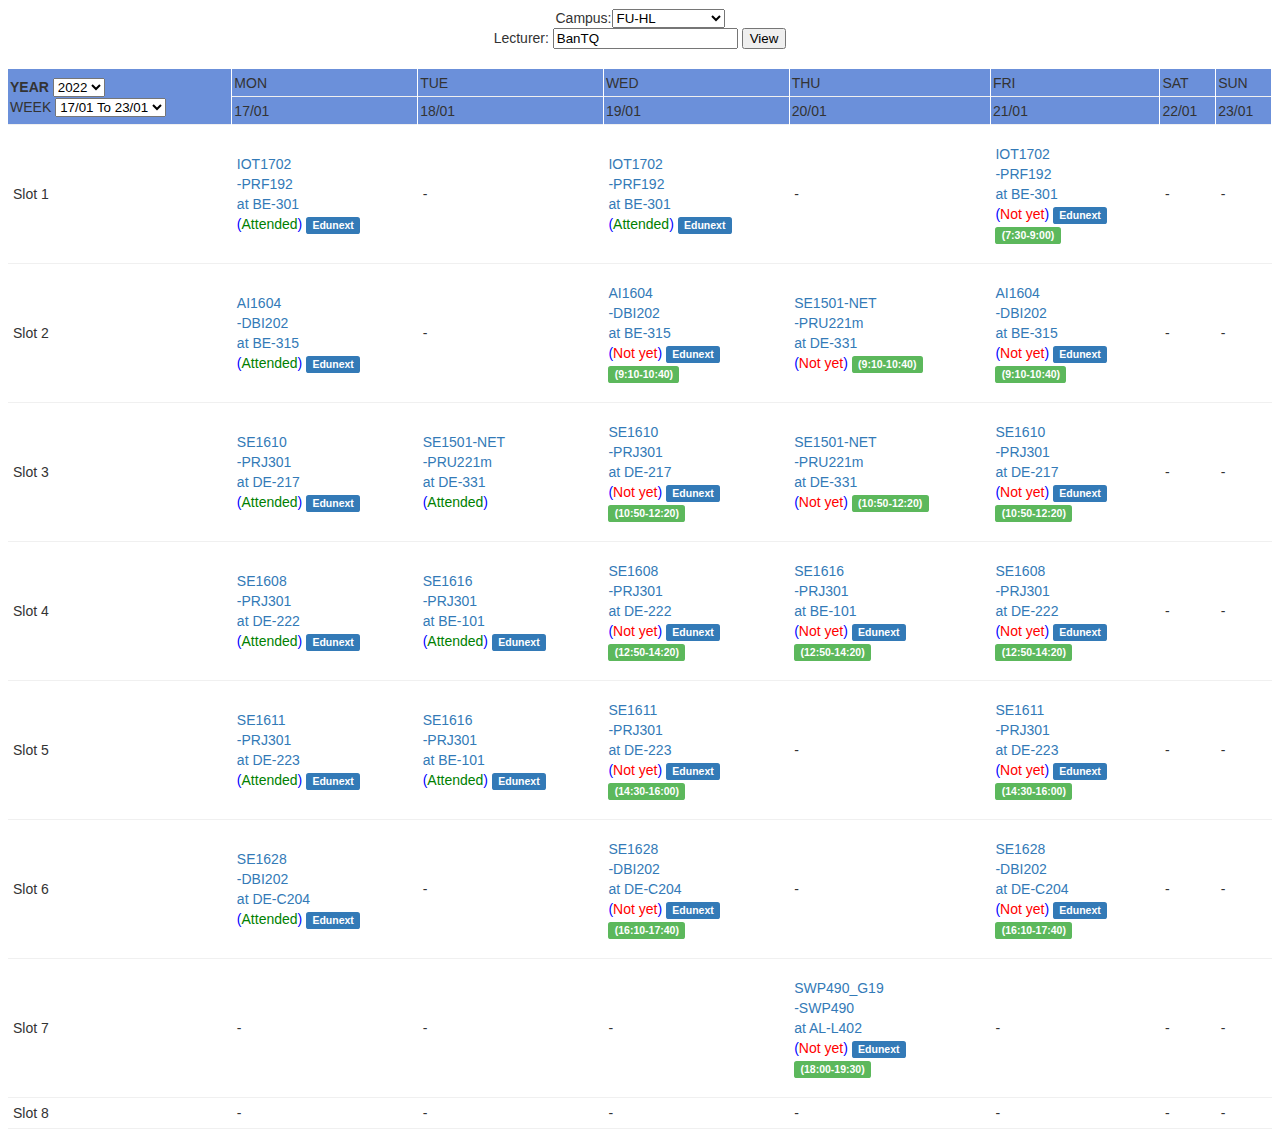
<file: AttendStudent/web/index.html>
<!DOCTYPE html>
<!--
Click nbfs://nbhost/SystemFileSystem/Templates/Licenses/license-default.txt to change this license
Click nbfs://nbhost/SystemFileSystem/Templates/JSP_Servlet/Html.html to edit this template
-->
<html>
    <head>
        <title>TODO supply a title</title>
        <meta charset="UTF-8">
        <meta name="viewport" content="width=device-width, initial-scale=1.0">
        <link rel="stylesheet" href="css/indexcss.css"/>
    </head>
    <body>
        <div>
            <div style="text-align: center">
            Campus:<select name="campus">
                <option>Select Campus</option>
                <option selected="selected" value="HL">FU-HL</option>
                <option value="HCM">FU-HCM</option>
                <option value="DN">FU-DN</option>
                <option value="CT">FU-CT</option>
                <option value="QN">FU-QN</option>
            </select>
            </div>
            <div style="text-align: center">
            Lecturer: <input type="text" name="lecturer" value="BanTQ"/>
            <input type="submit" value="View"/>
            </div>
            <br/>
            <table style="border-bottom: 0 none">
                <thead>
                    <tr>
                        <th rowspan="2">
                            <strong>YEAR</strong> <select>
                                <option value="2020">2020</option>
                                <option value="2021">2021</option>
                                <option selected="selected" value="2022">2022</option>
                                <option value="2023">2023</option>
                                <option value="2024">2024</option>
                                <option value="2025">2025</option>
                            </select>
                            <br/>
                            WEEK <select>
                                <option value="1">03/01 To 09/01</option> 
                                <option value="2">10/01 To 16/01</option> 
                                <option  selected="selected" value="3">17/01 To 23/01</option> 
                                <option value="4">31/01 To 06/02</option> 
                                <option value="5">07/02 To 13/02</option> 
                                <option value="6">14/02 To 20/03</option> 
                                <option value="7">21/02 To 27/02</option> 
                                <option value="8">28/02 To 06/03</option> 
                                <option value="9">07/03 To 13/03</option>  
                                <option value="10">14/03 To 20/03</option> 
                                <option value="11">21/03 To 27/03</option> 
                            </select>
                        </th>
                        <th>MON</th>
                        <th>TUE</th>
                        <th>WED</th>
                        <th>THU</th>
                        <th>FRI</th>
                        <th>SAT</th>
                        <th>SUN</th>
                    </tr>
                    <tr>
                        <th>17/01</th>
                        <th>18/01</th>
                        <th>19/01</th>
                        <th>20/01</th>
                        <th>21/01</th>
                        <th>22/01</th>
                        <th>23/01</th>
                    </tr>
                </thead>
                <tbody>

                    <tr>
                        <td>Slot 1 </td>
                        <td>
                            <p><a href="http://localhost:9999/MyProject/activity.html" style="color:#337ab7">IOT1702
                                    <br>-PRF192
                                    <br> at BE-301
                                </a>

                                <a> <br>(<font color="Green">Attended</font>)
                                </a>
                                <a class="label label-primary" href="">Edunext</a>
                            </p>
                        </td>
                        <td>-</td>
                        <td>
                            <p><a href="http://localhost:9999/MyProject/activity.html" style="color:#337ab7">IOT1702
                                    <br>-PRF192
                                    <br> at BE-301
                                </a>

                                <a> <br>(<font color="Green">Attended</font>)
                                </a>
                                <a class="label label-primary" href="">Edunext</a>
                            </p>
                        </td>
                        <td>-</td>
                        <td>
                            <p><a href="http://localhost:9999/MyProject/activity.html" style="color:#337ab7">IOT1702
                                    <br>-PRF192
                                    <br> at BE-301
                                </a>

                                <a> <br>(<font color="Red">Not yet</font>)
                                </a>
                                <a class="label label-primary" href="">Edunext</a>
                                <br>
                                <span class="label label-success">(7:30-9:00)</span>
                            </p>
                        </td>
                        <td>-</td>
                        <td>-</td>
                    </tr>
                    <tr>
                        <td>Slot 2 </td>
                        <td>
                            <p><a href="" style="color:#337ab7">AI1604
                                    <br>-DBI202
                                    <br> at BE-315
                                </a>

                                <a> <br>(<font color="Green">Attended</font>)
                                </a>
                                <a class="label label-primary" href="">Edunext</a>
                            </p>
                        </td>
                        <td>-</td>
                        <td>  
                            <p><a href="" style="color:#337ab7">AI1604
                                    <br>-DBI202
                                    <br> at BE-315
                                </a>

                                <a> <br>(<font color="red">Not yet</font>)
                                </a>
                                <a class="label label-primary" href="">Edunext</a>
                                <br>
                                <span class="label label-success">(9:10-10:40)</span>
                            </p>
                        </td>
                        <td>
                            <p><a href="" style="color:#337ab7">SE1501-NET
                                    <br>-PRU221m
                                    <br> at DE-331
                                </a>
                                <a> <br>(<font color="red">Not yet</font>)
                                </a>
                                <span class="label label-success">(9:10-10:40)</span>
                            </p>
                        </td>
                        <td>
                            <p><a href="" style="color:#337ab7">AI1604
                                    <br>-DBI202
                                    <br> at BE-315
                                </a>
                                <a> <br>(<font color="red">Not yet</font>)
                                </a>
                                <a class="label label-primary" href="">Edunext</a>
                                <br>
                                <span class="label label-success">(9:10-10:40)</span>
                            </p>
                        </td>
                        <td>-</td>
                        <td>-</td>
                    </tr>
                    <tr>
                        <td>Slot 3 </td>
                        <td>
                            <p><a href="" style="color:#337ab7">SE1610
                                    <br>-PRJ301
                                    <br> at DE-217
                                </a>

                                <a> <br>(<font color="green">Attended</font>)
                                </a>
                                <a class="label label-primary" href="">Edunext</a>
                            </p>
                        </td>
                        <td>  
                            <p><a href="" style="color:#337ab7">SE1501-NET
                                    <br>-PRU221m
                                    <br> at DE-331
                                </a>
                                <a> <br>(<font color="green">Attended</font>)
                                </a>
                            </p>
                        </td>
                        <td>
                            <p><a href="" style="color:#337ab7">SE1610
                                    <br>-PRJ301
                                    <br> at DE-217
                                </a>

                                <a> <br>(<font color="Red">Not yet</font>)
                                </a>
                                <a class="label label-primary" href="">Edunext</a>
                                <br>
                                <span class="label label-success">(10:50-12:20)</span>
                            </p>
                        </td>
                        <td>  
                            <p><a href="" style="color:#337ab7">SE1501-NET
                                    <br>-PRU221m
                                    <br> at DE-331
                                </a>
                                <a> <br>(<font color="red">Not yet</font>)
                                </a>
                                <span class="label label-success">(10:50-12:20)</span>
                            </p>
                        </td>
                        <td>
                            <p><a href="" style="color:#337ab7">SE1610
                                    <br>-PRJ301
                                    <br> at DE-217
                                </a>

                                <a> <br>(<font color="Red">Not yet</font>)
                                </a>
                                <a class="label label-primary" href="">Edunext</a>
                                <br>
                                <span class="label label-success">(10:50-12:20)</span>
                            </p>
                        </td>
                        <td>-</td>
                        <td>-</td>
                    </tr>
                    <tr>
                        <td>Slot 4 </td>
                        <td>
                            <p><a href="" style="color:#337ab7">SE1608
                                    <br>-PRJ301
                                    <br> at DE-222
                                </a>

                                <a> <br>(<font color="green">Attended</font>)
                                </a>
                                <a class="label label-primary" href="">Edunext</a>
                            </p>
                        </td>
                        <td>   
                            <p><a href="" style="color:#337ab7">SE1616
                                    <br>-PRJ301
                                    <br> at BE-101
                                </a>

                                <a> <br>(<font color="green">Attended</font>)
                                </a>
                                <a class="label label-primary" href="">Edunext</a>
                            </p>
                        </td>
                        <td>
                            <p><a href="" style="color:#337ab7">SE1608
                                    <br>-PRJ301
                                    <br> at DE-222
                                </a>

                                <a> <br>(<font color="Red">Not yet</font>)
                                </a>
                                <a class="label label-primary" href="">Edunext</a>
                                <br>
                                <span class="label label-success">(12:50-14:20)</span>
                            </p>
                        </td>
                        <td>
                            <p><a href="" style="color:#337ab7">SE1616
                                    <br>-PRJ301
                                    <br> at BE-101
                                </a>

                                <a> <br>(<font color="Red">Not yet</font>)
                                </a>
                                <a class="label label-primary" href="">Edunext</a>
                                <br>
                                <span class="label label-success">(12:50-14:20)</span>
                            </p>
                        </td>
                        <td> 
                            <p><a href="" style="color:#337ab7">SE1608
                                    <br>-PRJ301
                                    <br> at DE-222
                                </a>

                                <a> <br>(<font color="Red">Not yet</font>)
                                </a>
                                <a class="label label-primary" href="">Edunext</a>
                                <br>
                                <span class="label label-success">(12:50-14:20)</span>
                            </p>
                        </td>
                        <td>-</td>
                        <td>-</td>
                    </tr>
                    <tr>
                        <td>Slot 5 </td>
                        <td>
                            <p><a href="" style="color:#337ab7">SE1611
                                    <br>-PRJ301
                                    <br> at DE-223
                                </a>

                                <a> <br>(<font color="green">Attended</font>)
                                </a>
                                <a class="label label-primary" href="">Edunext</a>
                            </p>
                        </td>
                        <td>
                            <p><a href="" style="color:#337ab7">SE1616
                                    <br>-PRJ301
                                    <br> at BE-101
                                </a>

                                <a> <br>(<font color="green">Attended</font>)
                                </a>
                                <a class="label label-primary" href="">Edunext</a>
                            </p>
                        </td>
                        <td>
                            <p><a href="" style="color:#337ab7">SE1611
                                    <br>-PRJ301
                                    <br> at DE-223
                                </a>

                                <a> <br>(<font color="Red">Not yet</font>)
                                </a>
                                <a class="label label-primary" href="">Edunext</a>
                                <br>
                                <span class="label label-success">(14:30-16:00)</span>
                            </p>
                        </td>
                        <td>-</td>
                        <td>
                            <p><a href="" style="color:#337ab7">SE1611
                                    <br>-PRJ301
                                    <br> at DE-223
                                </a>

                                <a> <br>(<font color="Red">Not yet</font>)
                                </a>
                                <a class="label label-primary" href="">Edunext</a>
                                <br>
                                <span class="label label-success">(14:30-16:00)</span>
                            </p>
                        </td>
                        <td>-</td>
                        <td>-</td>
                    </tr>
                    <tr>
                        <td>Slot 6 </td>
                        <td>
                            <p><a href="" style="color:#337ab7">SE1628
                                    <br>-DBI202
                                    <br> at DE-C204
                                </a>

                                <a> <br>(<font color="green">Attended</font>)
                                </a>
                                <a class="label label-primary" href="">Edunext</a>
                            </p>
                        </td>
                        <td>-</td>
                        <td>
                            <p><a href="" style="color:#337ab7">SE1628
                                    <br>-DBI202
                                    <br> at DE-C204
                                </a>

                                <a> <br>(<font color="Red">Not yet</font>)
                                </a>
                                <a class="label label-primary" href="">Edunext</a>
                                <br>
                                <span class="label label-success">(16:10-17:40)</span>
                            </p>
                        </td>
                        <td>-</td>
                        <td>
                            <p><a href="" style="color:#337ab7">SE1628
                                    <br>-DBI202
                                    <br> at DE-C204
                                </a>

                                <a> <br>(<font color="Red">Not yet</font>)
                                </a>
                                <a class="label label-primary" href="">Edunext</a>
                                <br>
                                <span class="label label-success">(16:10-17:40)</span>
                            </p>
                        </td>
                        <td>-</td>
                        <td>-</td>
                    </tr>
                    <tr>
                        <td>Slot 7 </td>
                        <td>-</td>
                        <td>-</td>
                        <td>-</td>
                        <td>
                            <p><a href="" style="color:#337ab7">SWP490_G19
                                    <br>-SWP490
                                    <br> at AL-L402
                                </a>

                                <a> <br>(<font color="Red">Not yet</font>)
                                </a>
                                <a class="label label-primary" href="">Edunext</a>
                                <br>
                                <span class="label label-success">(18:00-19:30)</span>
                            </p>
                        </td>
                        <td>-</td>
                        <td>-</td>
                        <td>-</td>
                    </tr>
                    <tr>
                        <td>Slot 8 </td>
                        <td>-</td>
                        <td>-</td>
                        <td>-</td>
                        <td>-</td>
                        <td>-</td>
                        <td>-</td>
                        <td>-</td>
                    </tr>

                </tbody>
            </table>
        </div>
    </body>
</html>
</file>
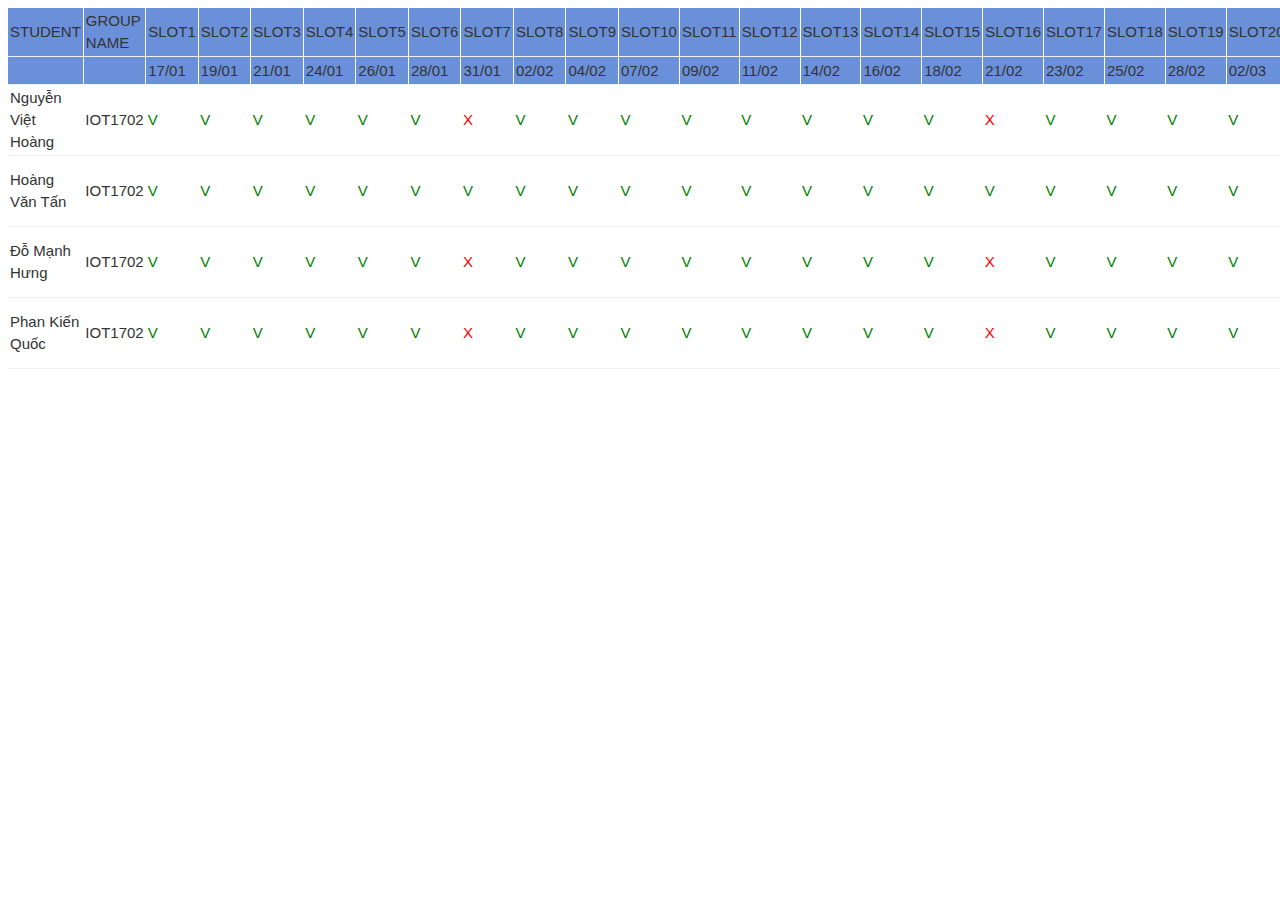
<file: AttendStudent/web/groups.html>
<!DOCTYPE html>
<!--
Click nbfs://nbhost/SystemFileSystem/Templates/Licenses/license-default.txt to change this license
Click nbfs://nbhost/SystemFileSystem/Templates/JSP_Servlet/Html.html to edit this template
-->
<html>
    <head>
        <title>TODO supply a title</title>
        <meta charset="UTF-8">
        <meta name="viewport" content="width=device-width, initial-scale=1.0">
        <link rel="stylesheet" href="css/groupcss.css"/>
    </head>
    <body>
        <form action="group" method="GET">
            <div>
                <table>
                    <thead>
                        <tr>
                            <th>Student</th>
                            <th>GROUP<br/>
                                NAME</th>
                            <th>SLOT1</th>
                            <th>SLOT2</th>
                            <th>SLOT3</th>
                            <th>SLOT4</th>
                            <th>SLOT5</th>
                            <th>SLOT6</th>
                            <th>SLOT7</th>
                            <th>SLOT8</th>
                            <th>SLOT9</th>
                            <th>SLOT10</th>
                            <th>SLOT11</th>
                            <th>SLOT12</th>
                            <th>SLOT13</th>
                            <th>SLOT14</th>
                            <th>SLOT15</th>
                            <th>SLOT16</th>
                            <th>SLOT17</th>
                            <th>SLOT18</th>
                            <th>SLOT19</th>
                            <th>SLOT20</th>
                            <th>SLOT21</th>
                            <th>SLOT22</th>
                            <th>SLOT23</th>
                            <th>SLOT24</th>
                            <th>SLOT25</th>
                            <th>SLOT26</th>
                            <th>SLOT27</th>
                            <th>SLOT28</th>
                            <th>SLOT29</th>
                            <th>SLOT30</th>
                            <th>ABSENT</th>
                        </tr>
                        <tr>
                            <th></th>
                            <th></th>
                            <th>17/01</th>
                            <th>19/01</th>
                            <th>21/01</th>
                            <th>24/01</th>
                            <th>26/01</th>
                            <th>28/01</th>
                            <th>31/01</th>
                            <th>02/02</th>
                            <th>04/02</th>
                            <th>07/02</th>
                             <th>09/02</th>
                            <th>11/02</th>
                            <th>14/02</th>
                            <th>16/02</th>
                            <th>18/02</th>
                            <th>21/02</th>
                            <th>23/02</th>
                            <th>25/02</th>
                            <th>28/02</th>
                            <th>02/03</th>
                             <th>04/03</th>
                            <th>07/03</th>
                            <th>09/03</th>
                            <th>12/03</th>
                            <th>14/03</th>
                            <th>16/03</th>
                            <th>19/03</th>
                            <th>21/03</th>
                            <th>24/03</th>
                            <th>26/03</th>
                            <th></th>
                        </tr>    
                    </thead>
                    <tbody>
                        <tr>
                            <td>Nguyễn Việt Hoàng</td>
                            <td>IOT1702</td>
                            <td style="color:green">V</td>
                            <td style="color:green">V</td>
                            <td style="color:green">V</td>
                            <td style="color:green">V</td>
                            <td style="color:green">V</td>
                            <td style="color:green">V</td>
                            <td style="color:red">X</td>
                            <td style="color:green">V</td>
                            <td style="color:green">V</td>
                            <td style="color:green">V</td>
                            <td style="color:green">V</td>
                            <td style="color:green">V</td>
                            <td style="color:green">V</td>
                            <td style="color:green">V</td>
                            <td style="color:green">V</td>
                            <td style="color:red">X</td>
                            <td style="color:green">V</td>
                            <td style="color:green">V</td>
                            <td style="color:green">V</td>
                            <td style="color:green">V</td>
                            <td style="color:green">V</td>
                            <td style="color:green">V</td>
                            <td style="color:green">V</td>
                            <td style="color:green">V</td>
                            <td style="color:green">V</td>
                            <td style="color:green">V</td>
                            <td style="color:green">V</td>
                            <td style="color:green">V</td>
                            <td style="color:green">V</td>
                            <td style="color:green">V</td>
                            <td>6.67% (2/30 SLOT)</td>
                        </tr>
                         <tr>
                            <td>Hoàng Văn Tấn</td>
                            <td>IOT1702</td>
                              <td style="color:green">V</td>
                            <td style="color:green">V</td>
                            <td style="color:green">V</td>
                            <td style="color:green">V</td>
                            <td style="color:green">V</td>
                            <td style="color:green">V</td>
                             <td style="color:green">V</td>
                            <td style="color:green">V</td>
                            <td style="color:green">V</td>
                            <td style="color:green">V</td>
                            <td style="color:green">V</td>
                            <td style="color:green">V</td>
                            <td style="color:green">V</td>
                            <td style="color:green">V</td>
                            <td style="color:green">V</td>
                            <td style="color:green">V</td>
                            <td style="color:green">V</td>
                            <td style="color:green">V</td>
                            <td style="color:green">V</td>
                            <td style="color:green">V</td>
                            <td style="color:green">V</td>
                            <td style="color:green">V</td>
                            <td style="color:green">V</td>
                            <td style="color:green">V</td>
                            <td style="color:green">V</td>
                            <td style="color:green">V</td>
                            <td style="color:green">V</td>
                            <td style="color:green">V</td>
                            <td style="color:green">V</td>
                            <td style="color:green">V</td>
                            <td>0.00% (0/30 SLOT)</td>
                        </tr>
                         <tr>
                            <td>Đỗ Mạnh Hưng</td>
                            <td>IOT1702</td>
                              <td style="color:green">V</td>
                            <td style="color:green">V</td>
                            <td style="color:green">V</td>
                            <td style="color:green">V</td>
                            <td style="color:green">V</td>
                            <td style="color:green">V</td>
                            <td style="color:red">X</td>
                            <td style="color:green">V</td>
                            <td style="color:green">V</td>
                            <td style="color:green">V</td>
                            <td style="color:green">V</td>
                            <td style="color:green">V</td>
                            <td style="color:green">V</td>
                            <td style="color:green">V</td>
                            <td style="color:green">V</td>
                            <td style="color:red">X</td>
                            <td style="color:green">V</td>
                            <td style="color:green">V</td>
                            <td style="color:green">V</td>
                            <td style="color:green">V</td>
                            <td style="color:green">V</td>
                            <td style="color:green">V</td>
                            <td style="color:green">V</td>
                            <td style="color:green">V</td>
                            <td style="color:green">V</td>
                            <td style="color:green">V</td>
                            <td style="color:green">V</td>
                            <td style="color:green">V</td>
                            <td style="color:green">V</td>
                            <td style="color:green">V</td>
                            <td>6.67% (2/30 SLOT)</td>
                        </tr>
                         <tr>
                            <td>Phan Kiến Quốc</td>
                            <td>IOT1702</td>
                               <td style="color:green">V</td>
                            <td style="color:green">V</td>
                            <td style="color:green">V</td>
                            <td style="color:green">V</td>
                            <td style="color:green">V</td>
                            <td style="color:green">V</td>
                            <td style="color:red">X</td>
                            <td style="color:green">V</td>
                            <td style="color:green">V</td>
                            <td style="color:green">V</td>
                            <td style="color:green">V</td>
                            <td style="color:green">V</td>
                            <td style="color:green">V</td>
                            <td style="color:green">V</td>
                            <td style="color:green">V</td>
                            <td style="color:red">X</td>
                            <td style="color:green">V</td>
                            <td style="color:green">V</td>
                            <td style="color:green">V</td>
                            <td style="color:green">V</td>
                            <td style="color:green">V</td>
                            <td style="color:green">V</td>
                            <td style="color:green">V</td>
                            <td style="color:green">V</td>
                            <td style="color:green">V</td>
                            <td style="color:green">V</td>
                            <td style="color:green">V</td>
                            <td style="color:green">V</td>
                            <td style="color:green">V</td>
                            <td style="color:green">V</td>
                            <td>6.67% (2/30 SLOT)</td>
                        </tr>
                    </tbody>  
                </table>
            </div>
        </form>
    </body>
</html>
</file>
<file: AttendStudent/web/css/indexcss.css>
/*
Click nbfs://nbhost/SystemFileSystem/Templates/Licenses/license-default.txt to change this license
Click nbfs://nbhost/SystemFileSystem/Templates/JSP_Servlet/CascadeStyleSheet.css to edit this template
*/
/* 
    Created on : Oct 9, 2022, 9:50:07 AM
    Author     : DELL
*/

html {
    margin: 0;
    padding: 0;
    border: 0;
}

table {
    font-size: 14px;
    background-color: #fff;
    border-collapse: collapse;
    width: 100%;
}
th{
    border-right: 1px solid #fff;
    text-align: left;
    padding: 2px;
    text-transform: uppercase;
    height: 23px;
    background-color: #6b90da;
    font-weight: normal;
}
thead {
    display: table-header-group;
    vertical-align: middle;
    border-color: inherit;
    background-color: blue;
}
tr {
    background-color: #fff;
    border-bottom: 1px solid #f0f0f0;
}

td {
    padding: 5px;
    border-left-width: 0px;
    border-right-width: 0px;
}
tbody th {
    text-align: left;
    padding: 2px;
}
a {
    color: Blue;
    text-decoration: none;
}

    a:hover {
        color: #f4a460;
        text-decoration: underline;
    }
body {
    font-family: "Helvetica Neue",Helvetica,Arial,sans-serif;
    font-size: 14px;
    line-height: 1.42857143;
    color: #333;
    background-color: #fff;
}
.label-success {
    background-color: #5cb85c;
}
.label {
    display: inline;
    padding: 0.2em 0.6em 0.3em;
    font-size: 75%;
    font-weight: 700;
    line-height: 1;
    color: #fff;
    text-align: center;
    white-space: nowrap;
    vertical-align: baseline;
    border-radius: 0.25em;
}
.label-primary {
    background-color: #337ab7;
}
</file>
<file: AttendStudent/web/css/groupcss.css>
/*
Click nbfs://nbhost/SystemFileSystem/Templates/Licenses/license-default.txt to change this license
Click nbfs://nbhost/SystemFileSystem/Templates/JSP_Servlet/CascadeStyleSheet.css to edit this template
*/
/* 
    Created on : Oct 11, 2022, 3:40:37 PM
    Author     : DELL
*/
body {
    font-family: "Helvetica Neue",Helvetica,Arial,sans-serif;
    font-size: 13px;
    line-height: 1.42857143;
    color: #333;
}
body{
    line-height: 22px;
}
table {
    font-size: 15px;
    border-collapse: collapse;
    width: 100%;
}
th {
    border-right: 1px solid #fff;
    text-align: left;
    padding: 2px;
    text-transform: uppercase;
    height: 23px;
    background-color: #6b90da;
    font-weight: normal;
}
tr{
    background-color: #fff;
    border-bottom: 1px solid #f0f0f0;
}
td {
    padding: 2px;
    border-left-width: 0px;
    border-right-width: 0px;
}

tbody th {
    text-align:left;
    padding: 2px;
}
</file>
